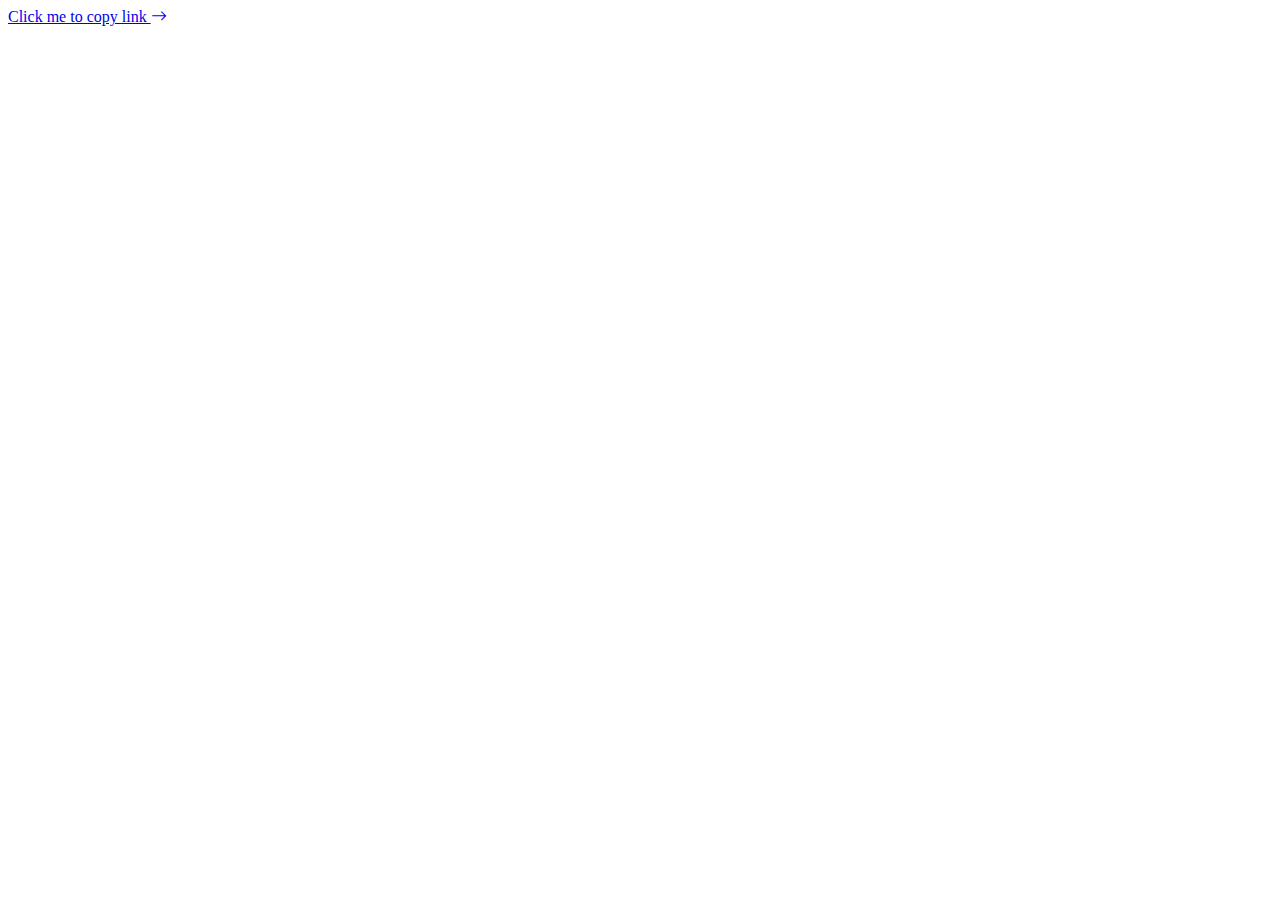
<file: getTheDataSet.html>
<!DOCTYPE html>
<html lang="en">

<head>
    <meta charset="UTF-8">
    <meta name="viewport" content="width=device-width, initial-scale=1.0">
    <title>Document</title>
    <link rel="stylesheet" href="https://cdn.jsdelivr.net/npm/bootstrap-icons@1.11.3/font/bootstrap-icons.min.css">
</head>

<body>
    <a class="icon-link icon-link-hover" href="https://www.kaggle.com/datasets/patelris/crop-yield-prediction-dataset">
        Click me to copy link
        <i class="bi bi-arrow-right" aria-hidden="true"></i>
    </a>
</body>

</html>
</file>
